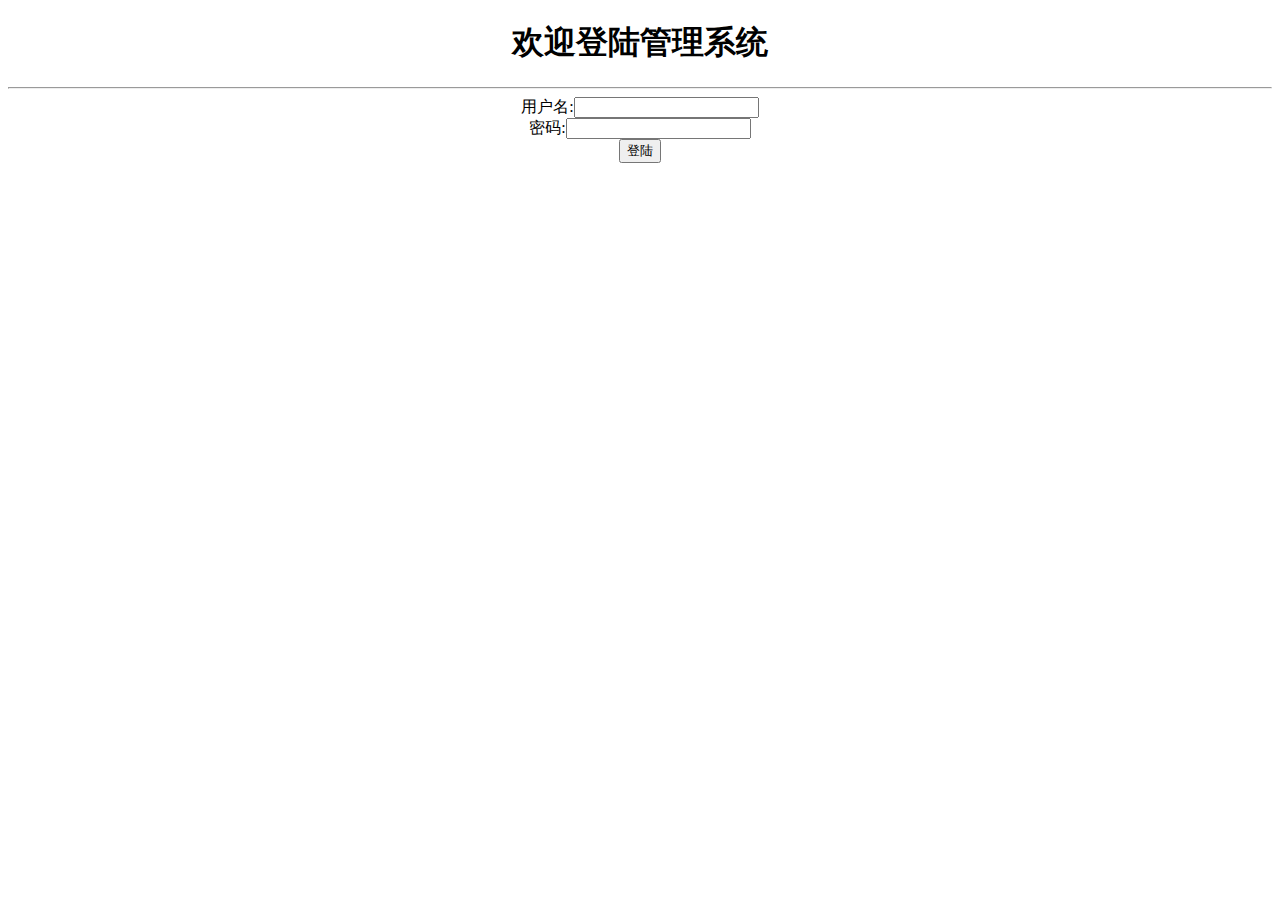
<file: src/main/resources/templates/index.html>
<!DOCTYPE html>
<html lang="en" xmlns:th="http://www.thymeleaf.org">
<head>
<meta charset="UTF-8">
<title>Insert title here</title>
	<link th:href="@{/webjars/jquery/3.3.1/jquery.js}">
	<link th:href="@{/css/login.css}" rel="stylesheet">
</head>
<body>
	<h1 align="center">欢迎登陆管理系统</h1>
	<hr>
	<div align="center">
		<form action="" method="post">
			用户名:<input name=""/><br>
			密码:<input name=""><br/>
			<input type="submit" value="登陆">
		</form>
	</div>
</body>
</html>
</file>
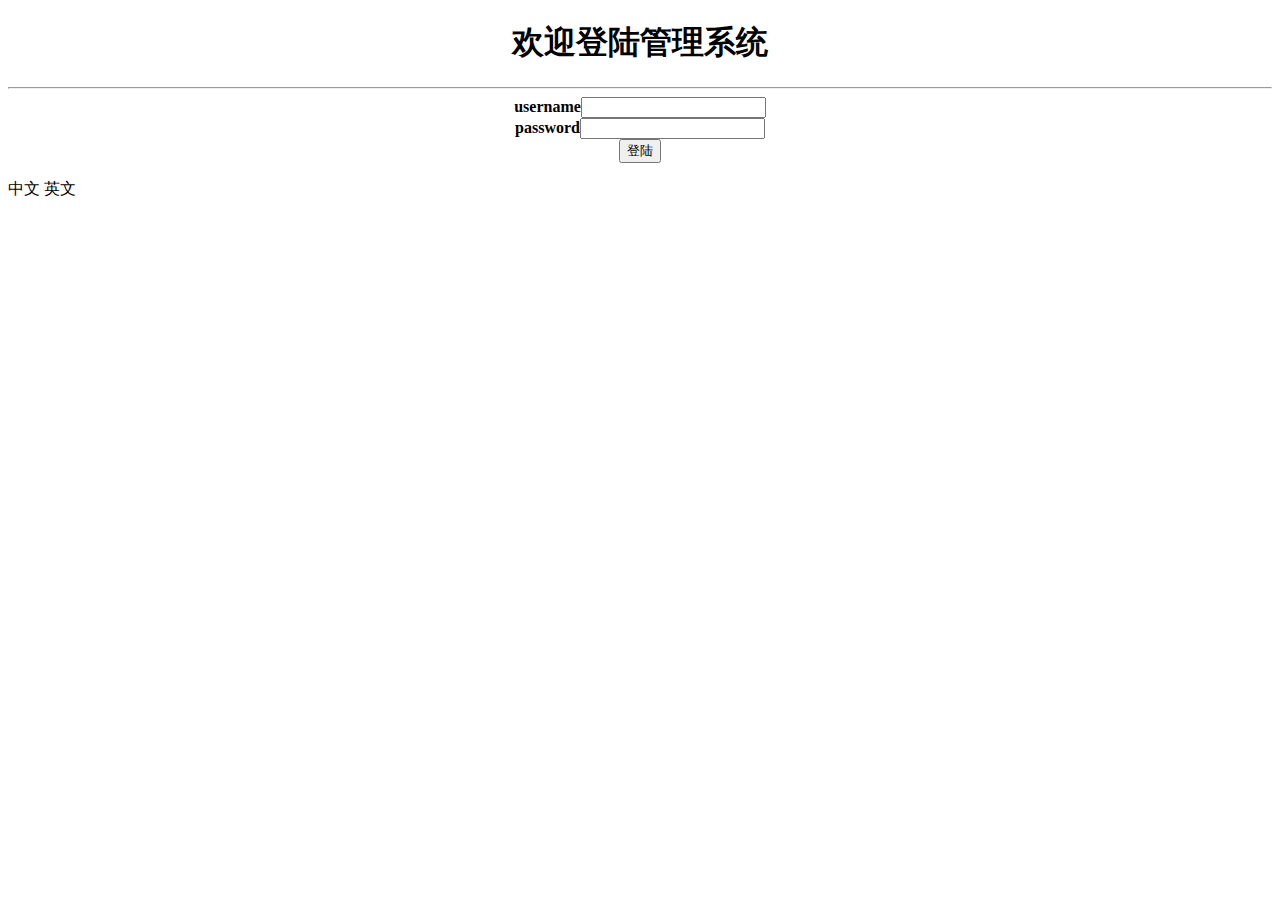
<file: jdbc/src/main/resources/templates/index.html>
<!DOCTYPE html>
<html lang="en" xmlns:th="http://www.thymeleaf.org">
<head>
<meta charset="UTF-8">
<title>Insert title here</title>
	<link th:href="@{/webjars/jquery/3.3.1/jquery.js}">
	<link th:href="@{/css/login.css}" rel="stylesheet">
</head>
<body>
	<h1 align="center">欢迎登陆管理系统</h1>
	<hr>
	<div align="center">
		<form action="" th:action="@{/user/login}" method="post">
			<div><b th:text="#{login.username}">username</b><input name="username"/></div>
			<div><b th:text="#{login.password}">password</b><input name="password"></div>
			<input type="submit" value="登陆" th:text="#{login.tip}">
			<!--/*@thymesVar id="msg" type=""*/-->
			<p style="color: red" th:text="${msg}" th:if="${not #strings.isEmpty(msg)}"></p>
		</form>
	</div>
<div>
	<a th:href="@{/index(l='zh_CN')}">中文</a>
	<a th:href="@{/index(l='en_US')}">英文</a>
</div>
</body>
</html>
</file>
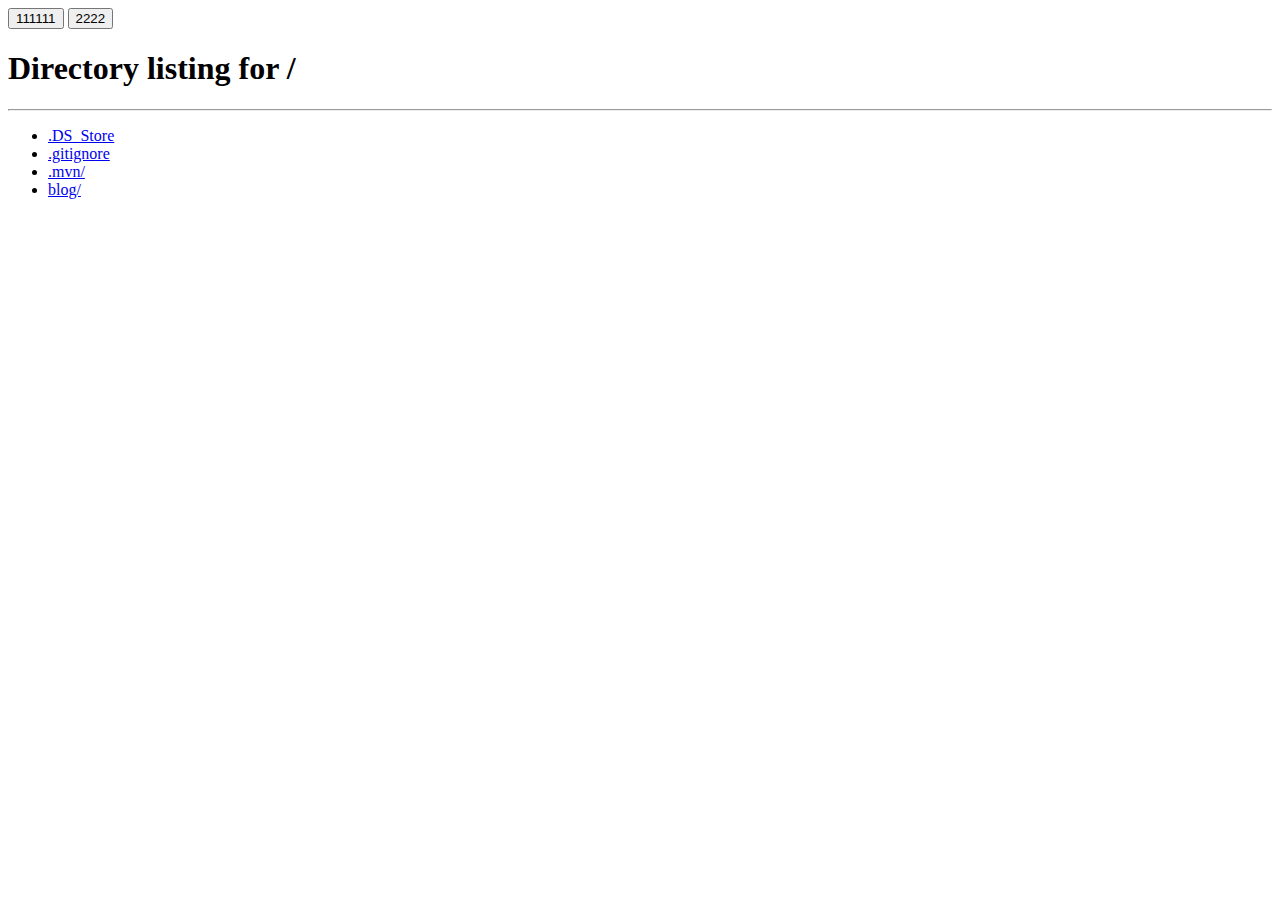
<file: src/main/resources/templates/dashboard.html>
<!DOCTYPE html>
<html lang="en" xmlns:th="http://www.thymeleaf.org">
<head>
    <meta charset="UTF-8">
    <title>Insert title here</title>
    <link th:href="@{/webjars/jquery/3.3.1/jquery.js}">
    <link th:href="@{/css/common.css}" rel="stylesheet">
</head>
<body>
<div th:include="common/header :: header"></div>
<div>
    <button type="button"  onclick="copyText('list')">
        111111
    </button>
    <button type="button"  onclick="copyText('/')">
        2222
    </button>
</div>
<div>
    <div id="page1">
        <iframe id="iframe" align="center" width="100%" height="170" src="/"  frameborder="no" border="0" marginwidth="0" marginheight="0" scrolling="no"></iframe>
    </div>
</div>
<div th:include="common/footer :: footer"></div>
<script type="text/javascript">
    function copyText(value)
    {
        document.getElementById('iframe').src = value
    }
</script>
</body>
</html>
</file>
